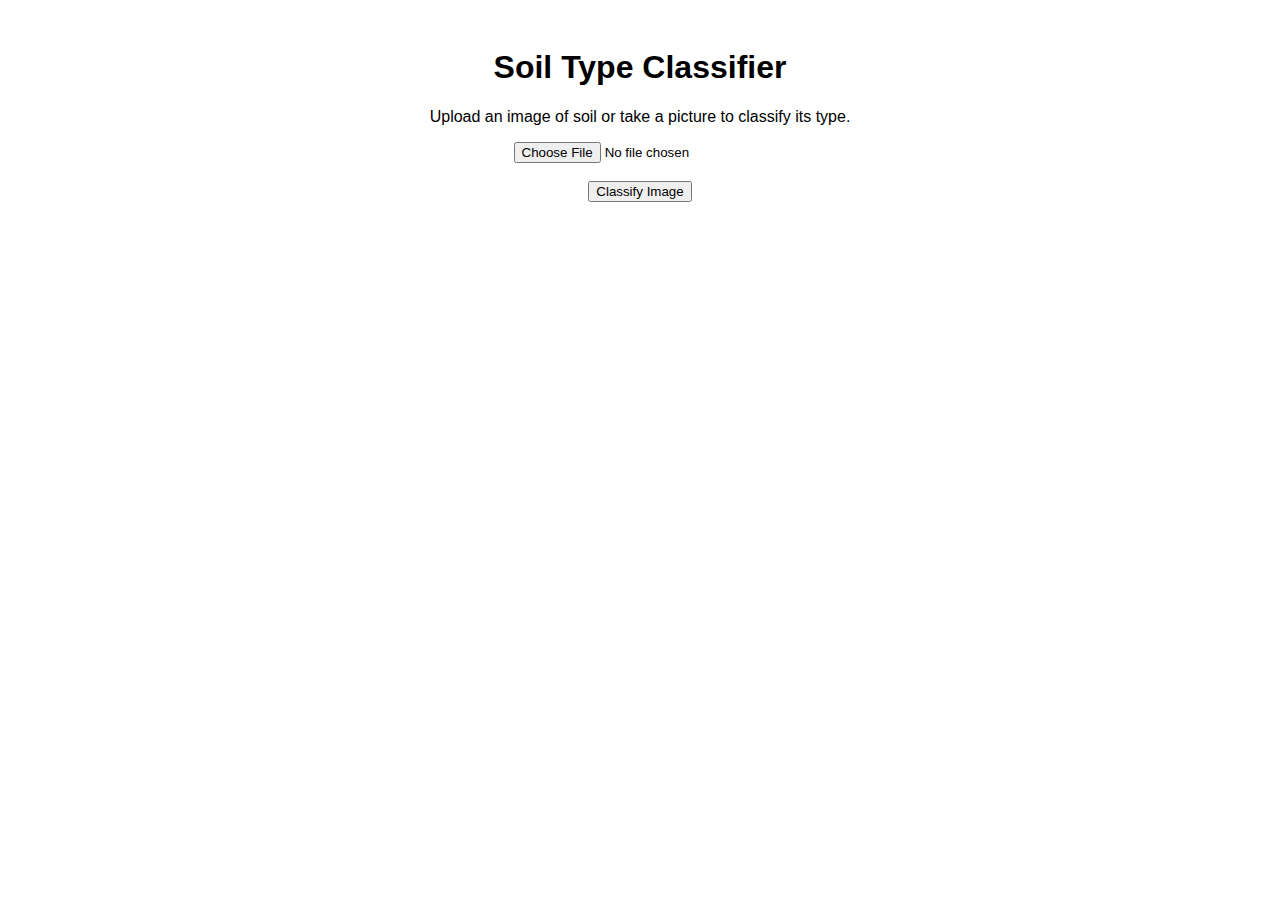
<file: templates/index.html>
<!DOCTYPE html>
<html lang="en">
<head>
  <meta charset="UTF-8">
  <meta name="viewport" content="width=device-width, initial-scale=1.0">
  <title>Soil Type Classifier</title>
  <style>
    body {
      font-family: Arial, sans-serif;
      text-align: center;
      padding: 20px;
    }
    #loader {
      display: none;
      margin: 20px auto;
    }
    #result {
      margin-top: 20px;
      font-size: 1.2em;
      font-weight: bold;
    }
  </style>
</head>
<body>
  <h1>Soil Type Classifier</h1>
  <p>Upload an image of soil or take a picture to classify its type.</p>
  <input type="file" id="imageInput" accept="image/*" capture="camera">
  <br><br>
  <button onclick="uploadImage()">Classify Image</button>
  <div id="loader">
    <p>Classifying...</p>
  </div>
  <p id="result"></p>

  <script>
    async function uploadImage() {
      const input = document.getElementById('imageInput');
      const loader = document.getElementById('loader');
      const result = document.getElementById('result');

      // Clear previous results
      result.innerText = '';
      
      if (!input.files.length) {
        alert('Please upload or capture an image');
        return;
      }

      // Show the loader
      loader.style.display = 'block';

      // Prepare the form data
      const formData = new FormData();
      formData.append('file', input.files[0]);

      try {
        const response = await fetch('http://127.0.0.1:8080/predict', {
          method: 'POST',
          body: formData,
        });

        const data = await response.json();

        if (response.ok) {
          result.innerText = `Prediction: ${data.prediction}`;
        } else {
          result.innerText = `Error: ${data.error}`;
        }
      } catch (error) {
        result.innerText = `Error: Unable to connect to the server`;
        console.error('Error:', error);
      } finally {
        // Hide the loader
        loader.style.display = 'none';
      }
    }
  </script>
</body>
</html>
</file>
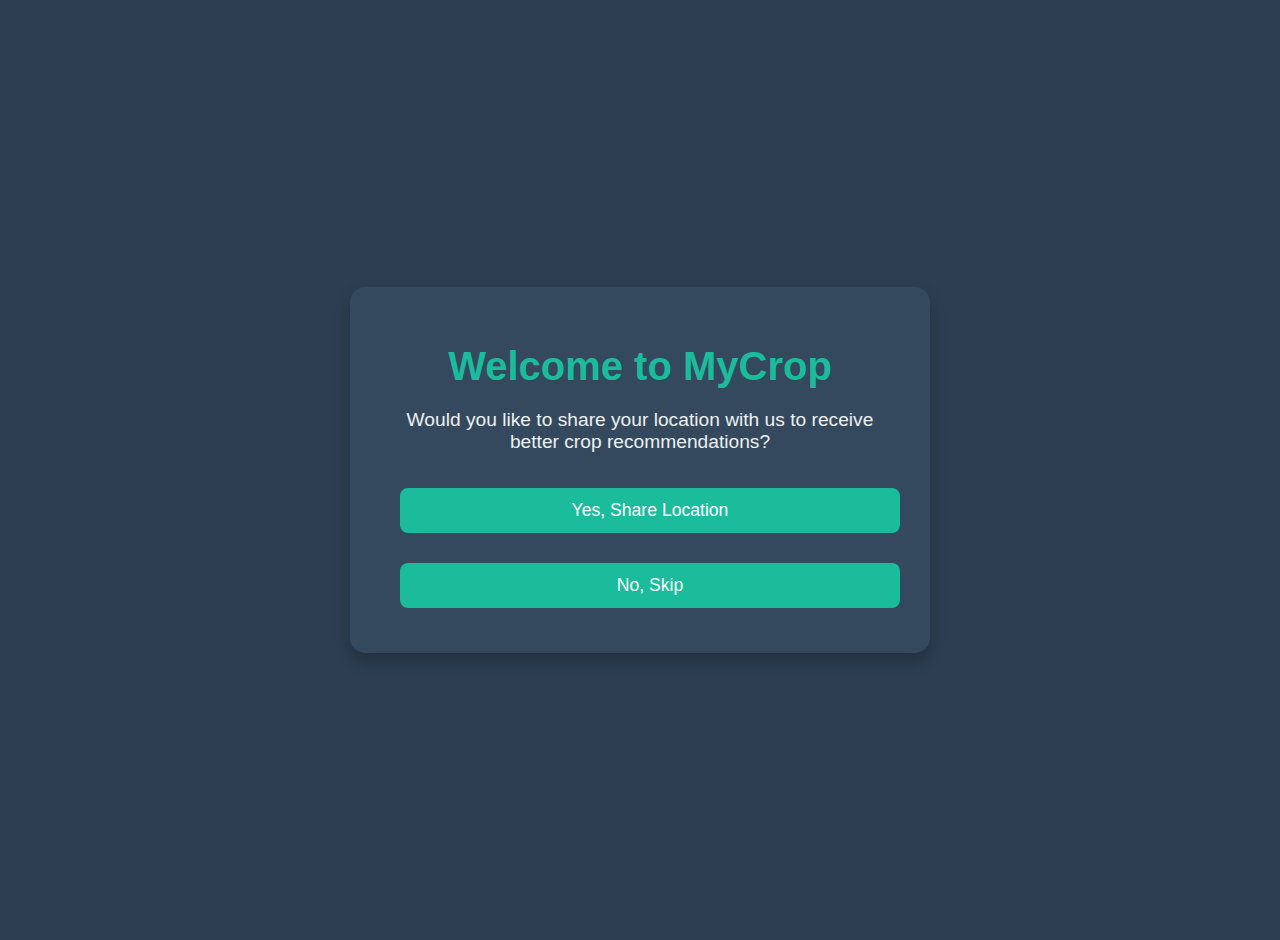
<file: templates/location2.html>
<!DOCTYPE html>
<html lang="en">
<head>
  <meta charset="UTF-8">
  <meta name="viewport" content="width=device-width, initial-scale=1.0">
  <title>Location Permission</title>
  <style>
    body {
      font-family: 'Arial', sans-serif;
      background-color: #2c3e50; /* Darker background */
      color: #ecf0f1; /* Light text */
      display: flex;
      justify-content: center;
      align-items: center;
      height: 100vh;
      margin: 0;
      text-align: center;
      padding: 20px;
    }

    /* Container box for content */
    .container {
      background-color: #34495e; /* Slightly lighter background for the box */
      padding: 30px 40px;
      border-radius: 15px;
      box-shadow: 0 8px 16px rgba(0, 0, 0, 0.2);
      width: 100%;
      max-width: 500px;
    }

    h1 {
      color: #1abc9c; /* Light green color */
      font-size: 2.5em;
      margin-bottom: 20px;
    }

    p {
      font-size: 1.2em;
      margin: 20px 0;
    }

    /* Buttons styles */
    .btn {
      background-color: #1abc9c; /* Teal background */
      color: white;
      padding: 12px 24px;
      border: none;
      border-radius: 8px;
      cursor: pointer;
      margin: 15px 10px;
      font-size: 1.1em;
      transition: background-color 0.3s ease;
      width: 100%; /* Make buttons full width */
    }

    .btn:hover {
      background-color: #16a085; /* Darker teal on hover */
    }

    /* Location info styles */
    .location-info {
      margin-top: 20px;
      font-size: 1.1em;
      color: #ecf0f1; /* Light text color for information */
    }

    /* Hide the location info initially */
    #locationInfo {
      display: none;
      margin-top: 20px;
      font-size: 1.1em;
      color: #ecf0f1;
    }

    /* Mobile responsive layout */
    @media (max-width: 600px) {
      h1 {
        font-size: 2em; /* Reduce title size for smaller screens */
      }

      .btn {
        padding: 10px 20px; /* Adjust button size */
        font-size: 1em; /* Make buttons slightly smaller */
        width: 100%; /* Buttons full width on mobile */
      }

      .container {
        padding: 15px; /* Reduce padding for smaller devices */
      }
    }
  </style>
</head>
<body>
  <div class="container">
    <h1>Welcome to MyCrop</h1>
    <p>Would you like to share your location with us to receive better crop recommendations?</p>
  
    <button class="btn" onclick="getLocationPermission(true)">Yes, Share Location</button>
    <button class="btn" onclick="getLocationPermission(false)">No, Skip</button>
  
    <div id="locationInfo" class="location-info" style="display: none;">
      <p><strong>Location:</strong></p>
      <p id="locationDetails"></p>
    </div>
  </div>

  <script>
    function getLocationPermission(shareLocation) {
      if (shareLocation) {
        if (navigator.geolocation) {
          navigator.geolocation.getCurrentPosition(function(position) {
            const location = position.coords;
            document.getElementById('locationDetails').innerText = `Latitude: ${location.latitude}, Longitude: ${location.longitude}`;
            document.getElementById('locationInfo').style.display = 'block';

            // Send the location to the server via a POST request
            fetch('/set_location', {
              method: 'POST',
              headers: {
                'Content-Type': 'application/json',
              },
              body: JSON.stringify({ location: { latitude: location.latitude, longitude: location.longitude } }),
            })
            .then(response => response.json())
            .then(data => {
              if (data.message) {
                // Redirect to the index page after saving the location
                window.location.href = '/index';
              }
            })
            .catch(error => {
              console.error('Error:', error);
            });
          }, function() {
            alert("Unable to retrieve location.");
            window.location.href = '/index';  // Redirect even if location is not available
          });
        } else {
          alert("Geolocation is not supported by this browser.");
          window.location.href = '/index';  // Redirect to the index page
        }
      } else {
        window.location.href = '/index';  // Skip location and redirect
      }
    }
  </script>
</body>
</html>
</file>
